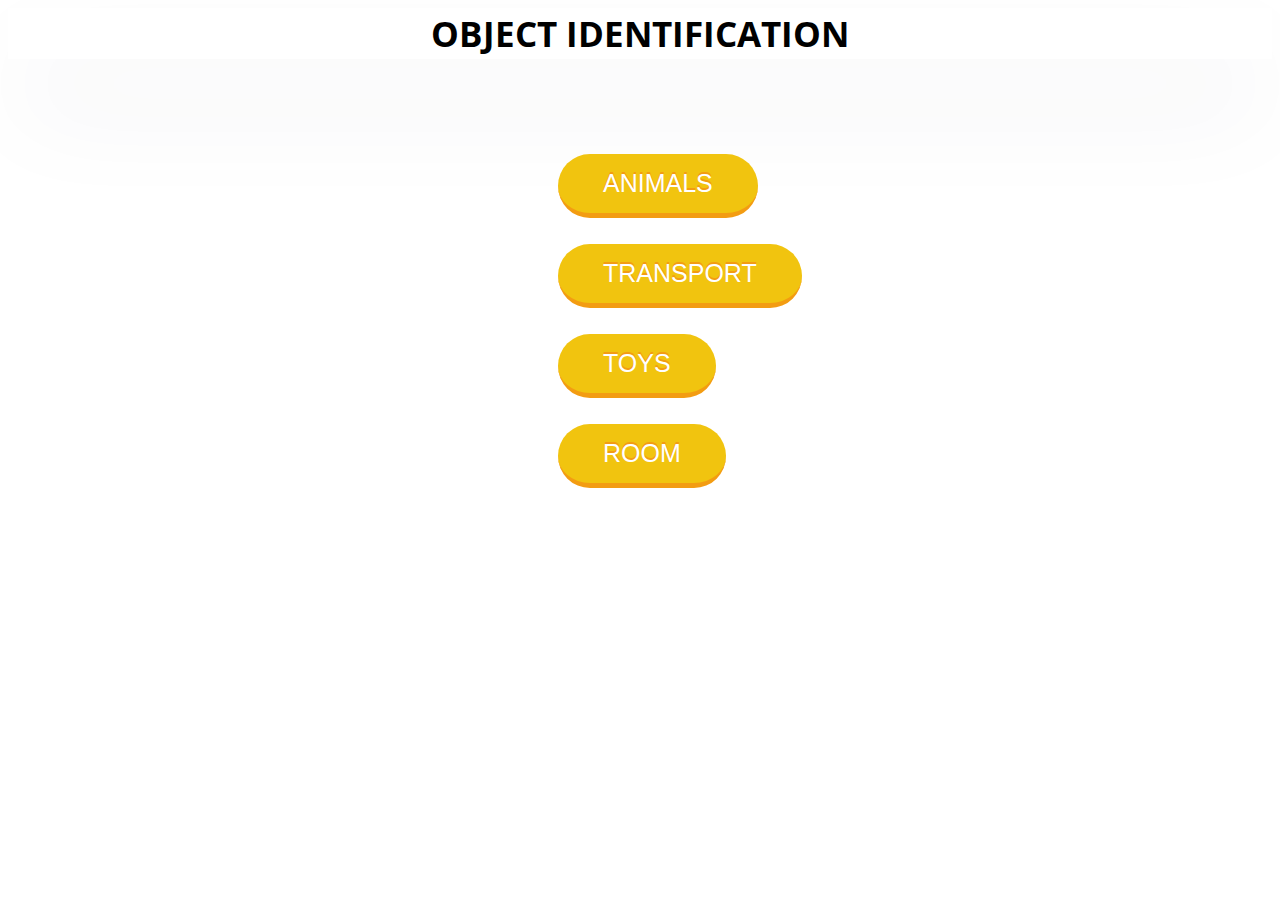
<file: home.html>
<html>
    <head>
        <title>Object Identification</title>
        <link rel="stylesheet" href="home.css">
    </head>
    <body background="https://bhf-cdn.azureedge.net/bhf-blob-prod/0042625_mcgraw-beige-stars-wallpaper_600.jpeg"></body>
        <center>
            <h1>OBJECT IDENTIFICATION</h1>
            <br><br><br><br><center>
            <a href="index.html" class="action-button shadow animate yellow">ANIMALS</a>
            <br><br><br><br><br>
            <a href="vehicle.html" class="action-button shadow animate yellow">TRANSPORT</a>
            <br><br><br> <br>  <br>   
            <a href="toys.html" class="action-button shadow animate yellow">TOYS</a> 
            <br><br><br>  <br>  <br>       </center>
            <a href="room.html" class="action-button shadow animate yellow">ROOM</a>        </center>
        </center></center>
        </body>
</html>
</file>
<file: home.css>
@import url('https://fonts.googleapis.com/css2?family=Open+Sans&family=Poiret+One&family=Poppins:wght@200&family=Roboto:wght@300&display=swap');

h1{
	box-shadow: rgba(255, 255, 255, 0.1) 0px 1px 1px 0px inset, rgba(50, 50, 93, 0.25) 0px 50px 100px -20px, rgba(0, 0, 0, 0.3) 0px 30px 60px -30px;
	background: white;
    background-size: cover;
    padding-top: 2px;
    padding-bottom: 2px;
    margin-top: 5px;
    font-size: 35px;color: black;font-family: 'Open sans',sans-serif;
}


.action-button:hover{
	position: relative;
	padding: 15px 45px;
    margin-left: 550px;
    float: left;
	border-radius: 50px;
	font-family: 'Lato', sans-serif;
	font-size: 25px;
	color: #FFF;
	text-decoration: none;	

	background-color: #f1c40f;
	border-bottom: 5px solid #f39c12;
	text-shadow: 0px -2px #f39c12;
}

.animate
{
	transition: all 0.1s;
	-webkit-transition: all 0.1s;
}

.action-button{
  margin-left: 550px;
    position: relative;
	padding: 15px 45px;
  float: left;
	border-radius: 50px;
	font-family: 'Lato', sans-serif;
	font-size: 25px;
	color: #FFF;
	text-decoration: none;	

	background-color: #f1c40f;
	border-bottom: 5px solid #f39c12;
	text-shadow: 0px -2px #f39c12;
}

.action-button:active
{
	transform: translate(0px,5px);
  -webkit-transform: translate(0px,5px);
    border-bottom: 1px solid;
    
	background-color: #f1c40f;
	text-shadow: 0px -2px #f39c12;
}
</file>
